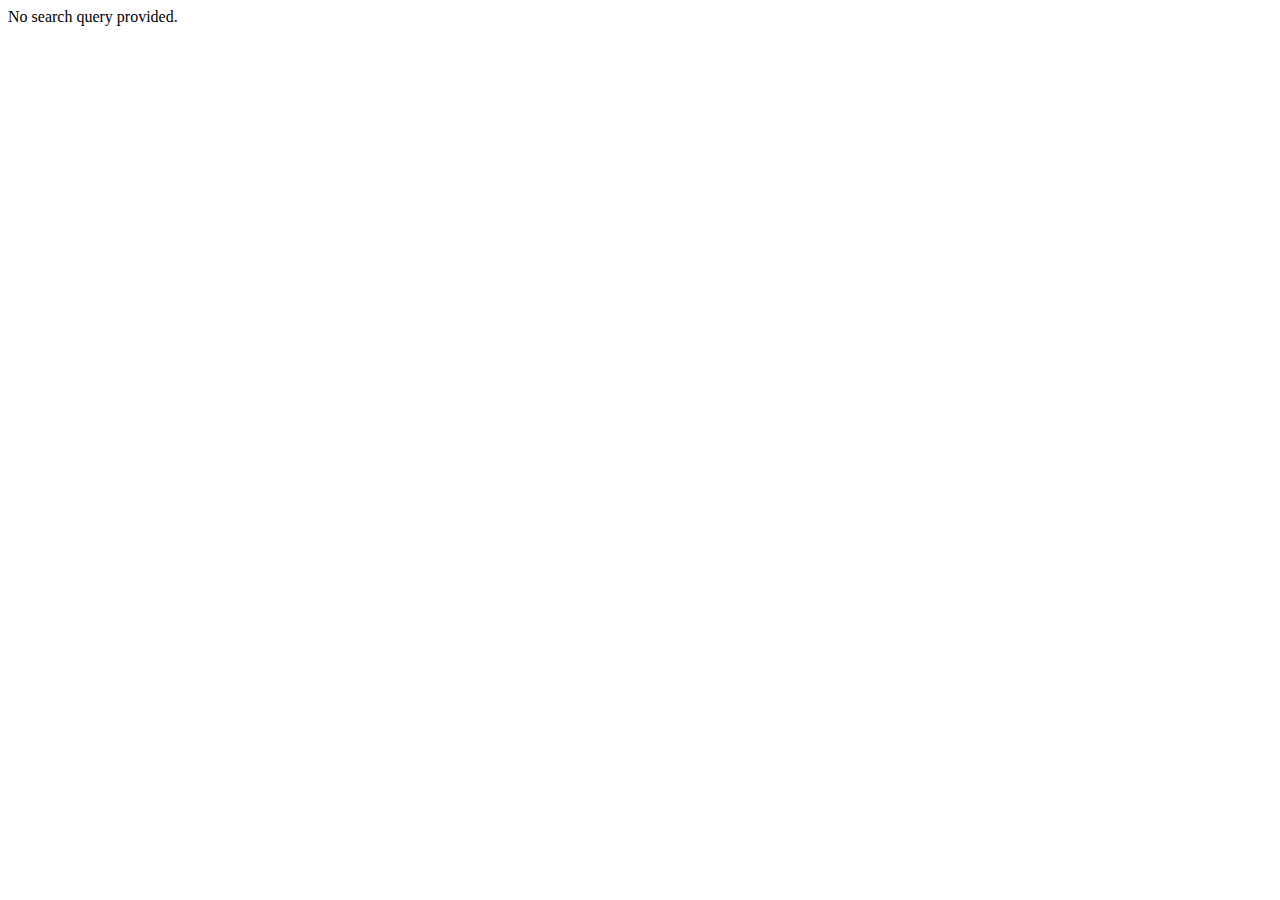
<file: archive.html>
<!DOCTYPE html>
<html lang="en">
<head>
    <meta charset="UTF-8">
    <meta name="viewport" content="width=device-width, initial-scale=1.0">
    <title>Archive</title>
    <script>
        document.addEventListener('DOMContentLoaded', function() {
            const params = new URLSearchParams(window.location.search);
            const searchQuery = params.get('search');
            const url = params.get('url');

            if (searchQuery && url) {
                document.getElementById('search-result').innerHTML = `Result for "${searchQuery}": <a href="${url}">${url}</a>`;
            } else {
                document.getElementById('search-result').innerText = 'No search query provided.';
            }
        });
    </script>
</head>
<body>
    <div id="search-result"></div>
</body>
</html>
</file>
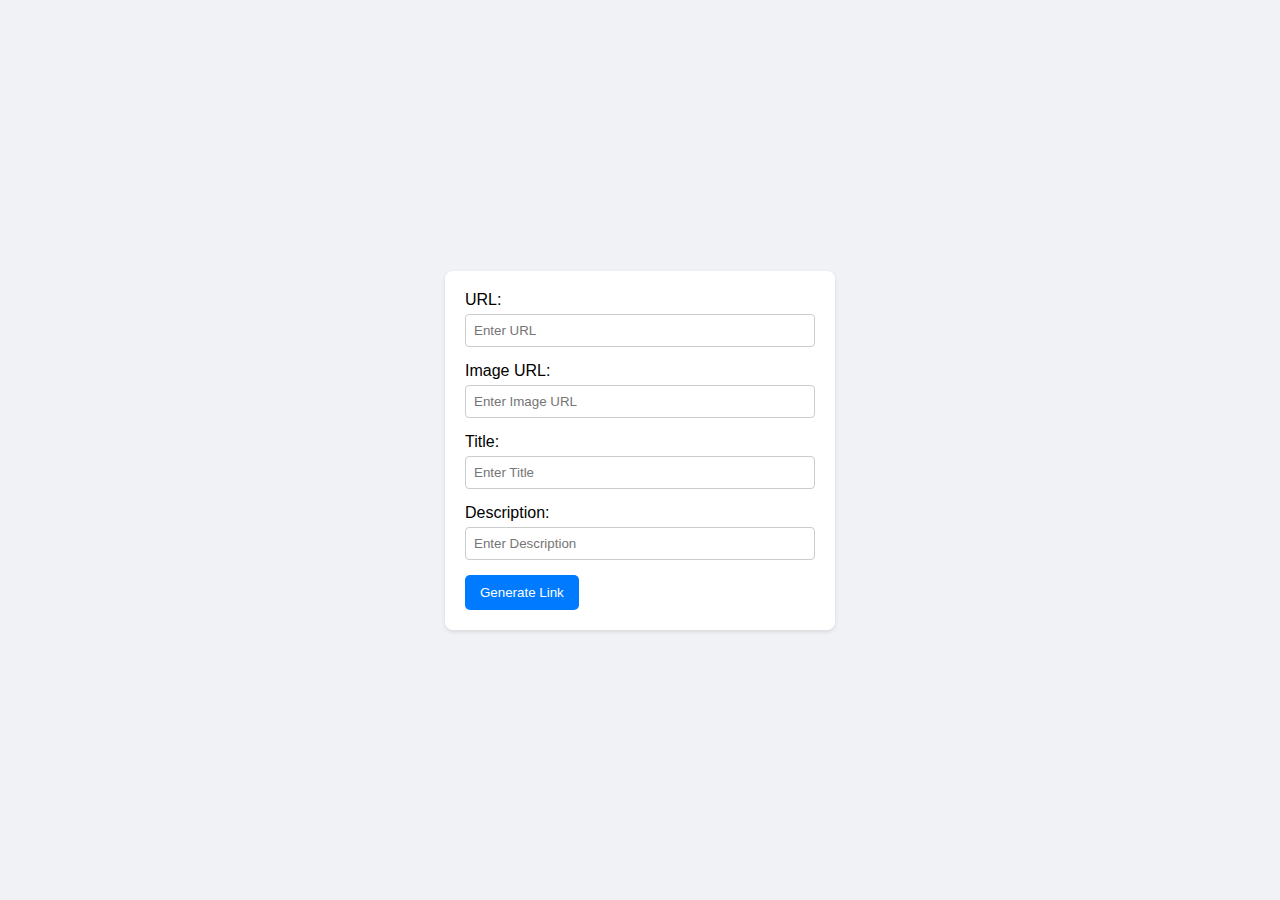
<file: generate.html>
<!DOCTYPE html>
<html lang="en">
<head>
    <meta charset="UTF-8">
    <meta name="viewport" content="width=device-width, initial-scale=1.0">
    <title>Generate Redirect Link</title>
    <style>
        * {
            margin: 0;
            padding: 0;
            box-sizing: border-box;
        }
        body {
            font-family: Arial, sans-serif;
            display: flex;
            justify-content: center;
            align-items: center;
            min-height: 100vh;
            margin: 0;
            background-color: #f0f2f5;
        }
        .form-container {
            background: #fff;
            padding: 20px;
            border-radius: 8px;
            box-shadow: 0 2px 4px rgba(0, 0, 0, 0.1);
            width: auto;
        }
        .form-group {
            margin-bottom: 15px;
        }
        .form-group label {
            display: block;
            margin-bottom: 5px;
            margin-right: 10px;
        }
        .form-group input {
            width: 350px;
            padding: 8px;
            border: 1px solid #ccc;
            border-radius: 4px;
        }
        #generateButton {
            padding: 10px 15px;
            background-color: #007bff;
            color: #fff;
            border: none;
            border-radius: 5px;
            cursor: pointer;
            transition: background-color 0.3s;
        }
        #generateButton:hover {
            background-color: #0056b3;
        }
        #linkContainer {
            margin-top: 15px;
            display: none;
            position: relative;
            width: 250px;
        }
        #generatedLink {
            width: calc(100% - 60px); /* Adjust based on button width */
            padding: 8px;
            border: 1px solid #ccc;
            border-radius: 4px;
            margin-right: 10px;
            float: left;
        }
        #copyButton {
            position: absolute;
            width: auto;
            right: 0;
            top: 0;
           
            padding: 8px 15px;
            background-color: #007bff;
            color: #fff;
            border: none;
            border-radius: 0 4px 4px 0;
            cursor: pointer;
            transition: background-color 0.3s;
        }
        #copyButton:hover {
            background-color: #0056b3;
        }
    </style>
</head>
<body>

<div class="form-container">
    <div class="form-group">
        <label for="url">URL:</label>
        <input type="text" id="url" placeholder="Enter URL">
    </div>
    <div class="form-group">
        <label for="image">Image URL:</label>
        <input type="text" id="image" placeholder="Enter Image URL">
    </div>
    <div class="form-group">
        <label for="title">Title:</label>
        <input type="text" id="title" placeholder="Enter Title">
    </div>
    <div class="form-group">
        <label for="description">Description:</label>
        <input type="text" id="description" placeholder="Enter Description">
    </div>
    <button id="generateButton">Generate Link</button>
    <div id="linkContainer">
        <input type="text" id="generatedLink" readonly>
        <button id="copyButton">Copy</button>
    </div>
</div>

<script>
    document.getElementById('generateButton').addEventListener('click', () => {
        const url = encodeURIComponent(document.getElementById('url').value);
        const image = encodeURIComponent(document.getElementById('image').value);
        const title = encodeURIComponent(document.getElementById('title').value);
        const description = encodeURIComponent(document.getElementById('description').value);

        // Constructing the long URL
        const longUrl = `https://linkified.netlify.app/index.html?url=${url}&image=${image}&title=${title}&description=${description}`;

        const linkInput = document.getElementById('generatedLink');
        linkInput.value = longUrl;
        document.getElementById('linkContainer').style.display = 'block';
    });

    document.getElementById('copyButton').addEventListener('click', () => {
        const linkInput = document.getElementById('generatedLink');
        linkInput.select();
        linkInput.setSelectionRange(0, 99999); // For mobile devices
        document.execCommand("copy");
        alert("Link copied!");
    });
</script>

</body>
</html>
</file>
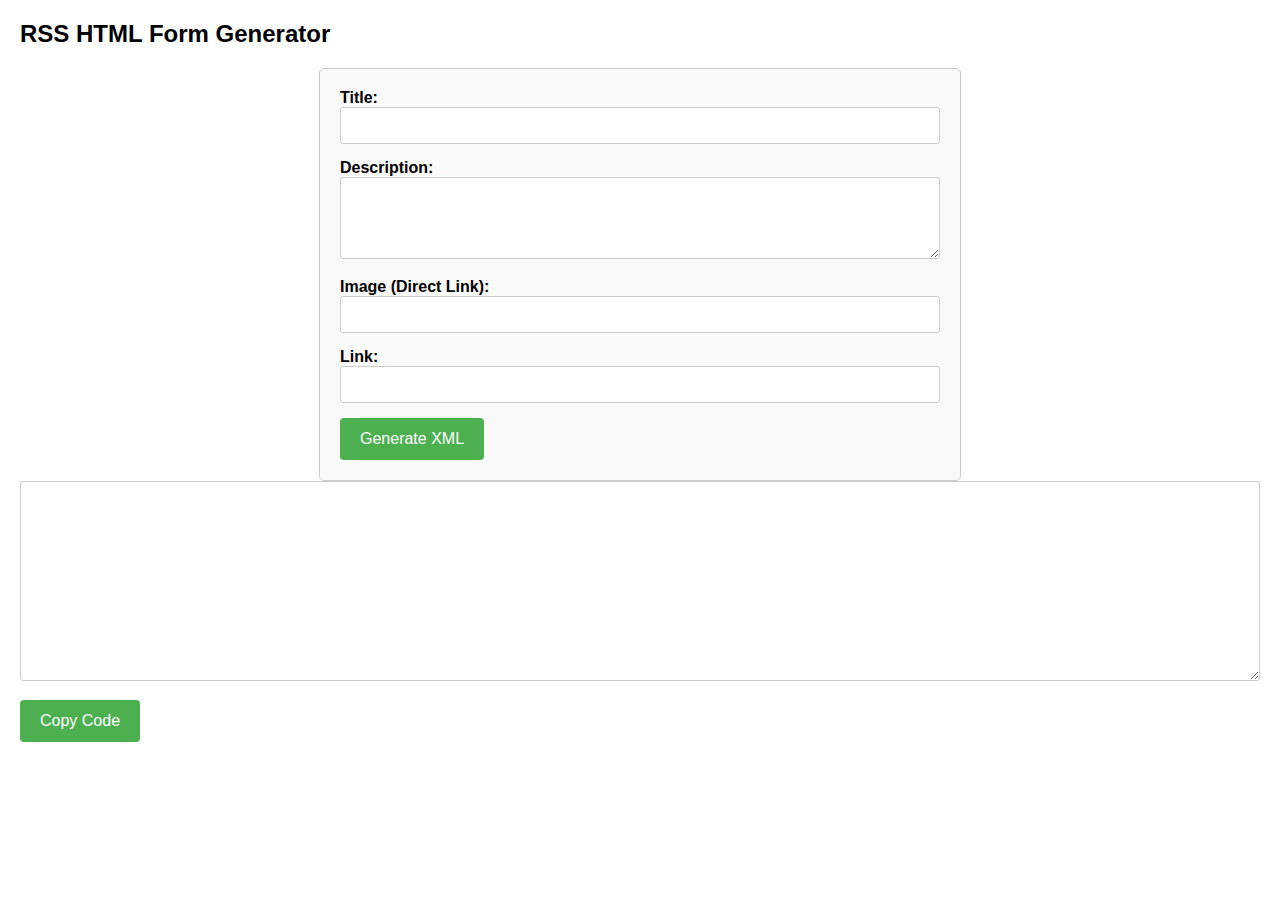
<file: rssgen.html>
<!DOCTYPE html>
<html lang="en">
<head>
<meta charset="UTF-8">
<meta name="viewport" content="width=device-width, initial-scale=1.0">
<title>RSS HTML Form Generator</title>
<style>
    body {
        font-family: Arial, sans-serif;
        margin: 20px;
    }
    form {
        max-width: 600px;
        margin: 0 auto;
        padding: 20px;
        border: 1px solid #ccc;
        border-radius: 5px;
        background-color: #f9f9f9;
    }
    label {
        font-weight: bold;
        margin-bottom: 10px;
    }
    input[type="text"], textarea {
        width: 100%;
        padding: 10px;
        margin-bottom: 15px;
        border: 1px solid #ccc;
        border-radius: 3px;
        box-sizing: border-box;
    }
    input[type="submit"], button {
        background-color: #4CAF50;
        color: white;
        padding: 12px 20px;
        border: none;
        border-radius: 4px;
        cursor: pointer;
        font-size: 16px;
        margin-right: 10px;
    }
    input[type="submit"]:hover, button:hover {
        background-color: #45a049;
    }
    #xmlCode {
        width: 100%;
        height: 200px; /* Adjust height as needed */
        padding: 10px;
        margin-bottom: 15px;
        border: 1px solid #ccc;
        border-radius: 3px;
        box-sizing: border-box;
        font-family: monospace; /* Ensure monospace font for XML code */
    }
</style>
</head>
<body>

<h2>RSS HTML Form Generator</h2>

<form id="rssForm">
    <label for="title">Title:</label>
    <input type="text" id="title" name="title" required>

    <label for="description">Description:</label>
    <textarea id="description" name="description" rows="4" required></textarea>

    <label for="image">Image (Direct Link):</label>
    <input type="text" id="image" name="image" required>

    <label for="link">Link:</label>
    <input type="text" id="link" name="link" required>

    <input type="submit" value="Generate XML">
</form>

<div id="rssFeed">
    <!-- RSS items will be dynamically added here -->
</div>

<textarea id="xmlCode" readonly></textarea><br>
<button id="copyCodeBtn">Copy Code</button>

<script>
    document.getElementById('rssForm').addEventListener('submit', function(event) {
        event.preventDefault();

        // Fetch values from form inputs
        const title = document.getElementById('title').value;
        const description = document.getElementById('description').value;
        const image = document.getElementById('image').value;
        const link = document.getElementById('link').value;

        // Create XML code for RSS item
       /** let xmlCode = '<?xml version="1.0" encoding="UTF-8"?>\n<rss version="2.0">\n';
        xmlCode += `\t<channel>\n`;
        xmlCode += `\t\t<title>${title}</title>\n`;
        xmlCode += `\t\t<link>${link}</link>\n`;
        xmlCode += `\t\t<description>${description}</description>\n`;
        xmlCode += `\t\t<image>${image}</image>\n`;  // Adjust to use 'image' correctly
        xmlCode += `\t</channel>\n`;
        xmlCode += `</rss>`; **/
        
        
        let xmlCode = '';

        xmlCode += `\t<item>\n`;

        xmlCode += `\t\t<title>${title}</title>\n`;
        xmlCode += `\t\t<link>${link}</link>\n`;
        xmlCode += `\t\t<description>${description}</description>\n`;
        xmlCode += `\t\t<image>${image}</image>\n`;  // Adjust to use 'image' correctly
        xmlCode += `\t</item>\n`;
        xmlCode += ``;


        // Display XML code in textarea
        const xmlCodeTextarea = document.getElementById('xmlCode');
        xmlCodeTextarea.value = xmlCode;

        // Store RSS item in localStorage (for demonstration)
        const rssItems = JSON.parse(localStorage.getItem('rssItems')) || [];
        rssItems.push({ title, description, image, link });
        localStorage.setItem('rssItems', JSON.stringify(rssItems));

        // Optionally, clear form inputs
        document.getElementById('rssForm').reset();
    });

    document.getElementById('copyCodeBtn').addEventListener('click', function() {
        // Select the text area content
        const xmlCodeTextarea = document.getElementById('xmlCode');
        xmlCodeTextarea.select();
        xmlCodeTextarea.setSelectionRange(0, 99999); /* For mobile devices */

        // Copy the selected text
        document.execCommand('copy');

        // Alert user that code is copied
        alert('XML code copied! Paste it into myrss.xml.');

        // Clear selection (optional)
        window.getSelection().removeAllRanges();
    });
</script>

</body>
</html>
</file>
